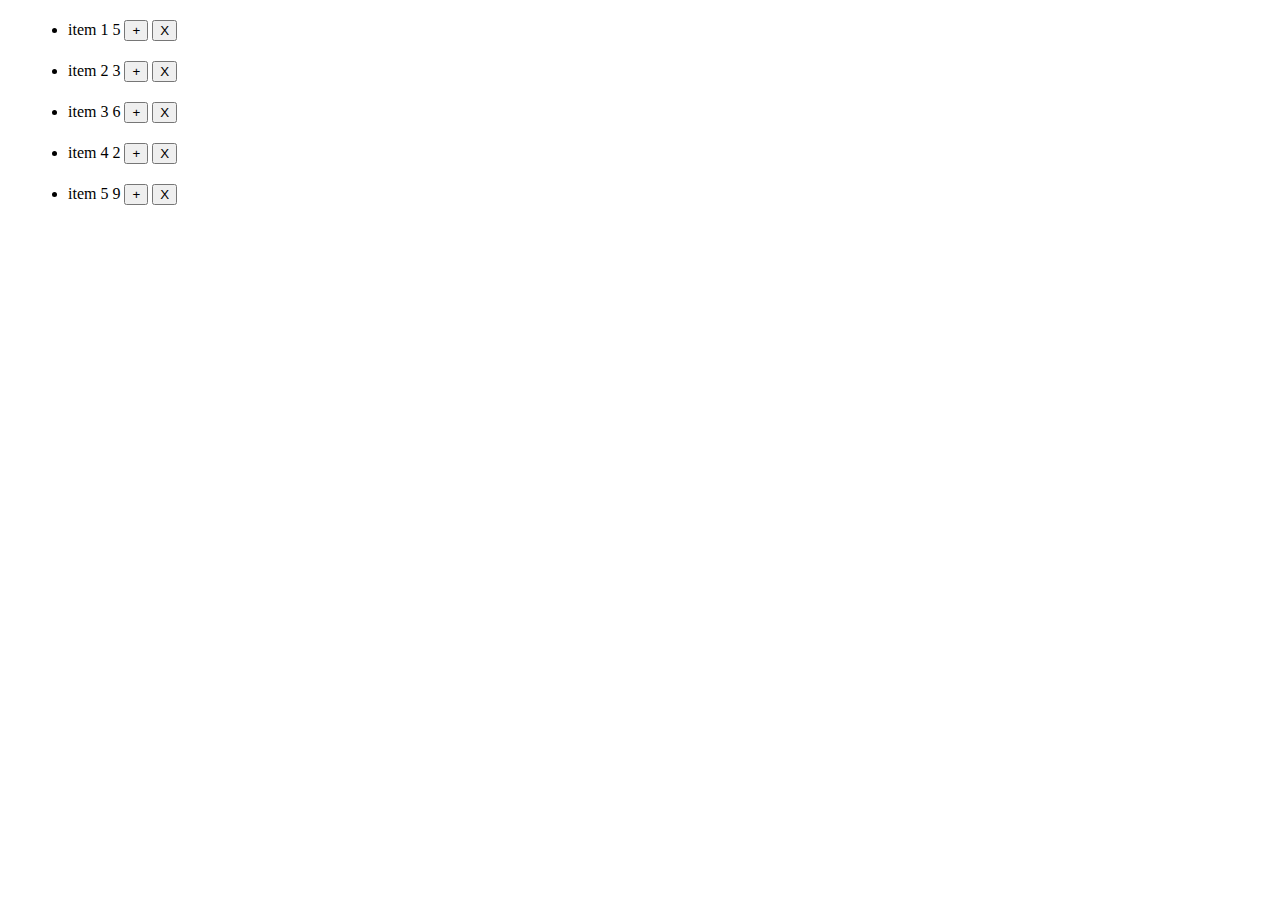
<file: example.html>
<!DOCTYPE html>
<html lang="en">
  <head>
    <meta charset="UTF-8" />
    <meta http-equiv="X-UA-Compatible" content="IE=edge" />
    <meta name="viewport" content="width=device-width, initial-scale=1.0" />
    <title>Document</title>
  </head>
  <body>
    <style>
      li {
        margin: 20px;
      }
    </style>
    <div>
      <ul>
        <li>item 1 <span>5</span> <button>+</button> <button>X</button></li>
        <li>item 2 <span>3</span> <button>+</button> <button>X</button></li>
        <li>item 3 <span>6</span> <button>+</button> <button>X</button></li>
        <li>item 4 <span>2</span> <button>+</button> <button>X</button></li>
        <li>item 5 <span>9</span> <button>+</button> <button>X</button></li>
      </ul>
    </div>
    <script src="example.js"></script>
  </body>
</html>
</file>
